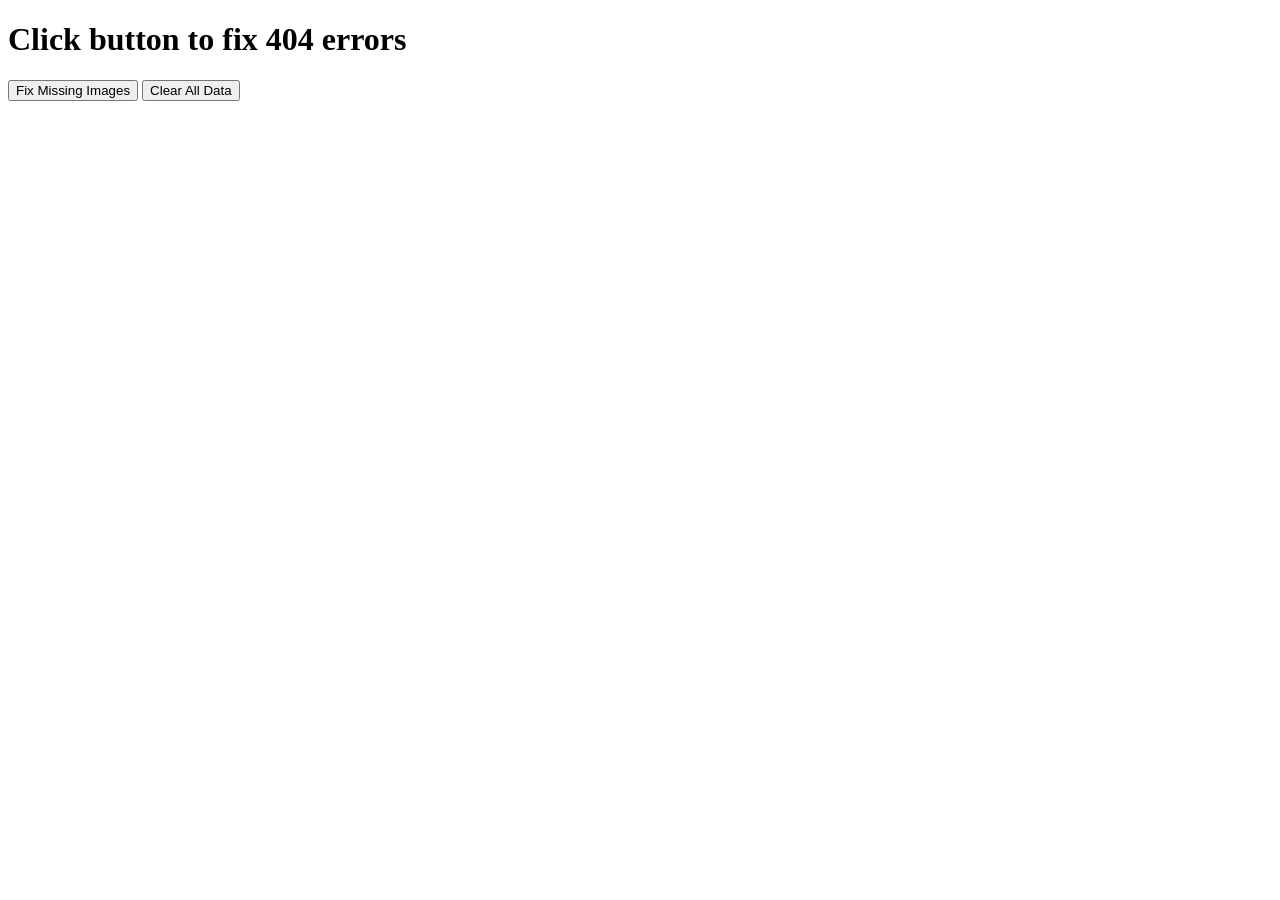
<file: clear-storage.html>
<!DOCTYPE html>
<html>
<head>
    <title>Clear Storage</title>
</head>
<body>
    <h1>Click button to fix 404 errors</h1>
    <button onclick="fixImages()">Fix Missing Images</button>
    <button onclick="clearAll()">Clear All Data</button>
    
    <script>
        function fixImages() {
            let articles = JSON.parse(localStorage.getItem('newsflash_articles'));
            if (articles) {
                let fixed = 0;
                articles = articles.map(article => {
                    if (article.imageUrl && article.imageUrl.includes('upload_')) {
                        article.imageUrl = 'img/placeholder.jpg';
                        fixed++;
                    }
                    return article;
                });
                localStorage.setItem('newsflash_articles', JSON.stringify(articles));
                alert(`Fixed ${fixed} articles! Refresh your main site.`);
            } else {
                alert('No articles found');
            }
        }
        
        function clearAll() {
            localStorage.clear();
            alert('Local storage cleared! Refresh the page.');
        }
    </script>
</body>
</html>
</file>
